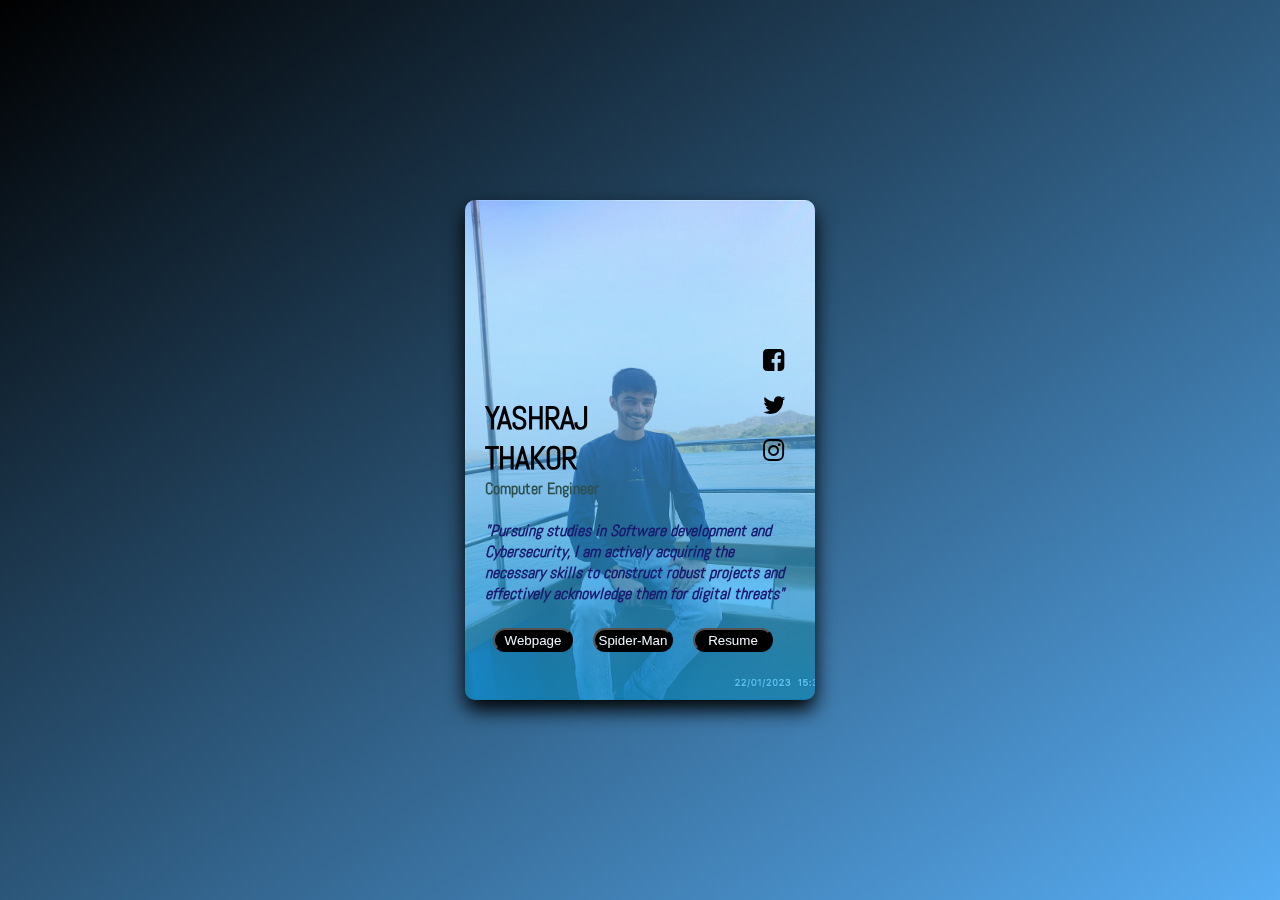
<file: index.html>
<!DOCTYPE html>
<html lang="en">
  <head>
    <meta charset="UTF-8" />
    <meta name="viewport" content="width=device-width, initial-scale=1.0" />
    <link rel="stylesheet" href="design.css" />
    <link
      href="https://fonts.googleapis.com/css2?family=Abel&family=Montserrat:wght@300&display=swap"
      rel="stylesheet"
    />
    <link
      rel="stylesheet"
      href="https://maxcdn.bootstrapcdn.com/font-awesome/4.7.0/css/font-awesome.min.css"
    />
    <title>Yashraj's Website</title>
    <link rel="icon" href="profileImage.png" type="image/x-icon" />
    <meta name="google-site-verification" content="-NhPDgaJb70ONO7kACdzdemfJ30ImSnVDi_XPkhDHE8" />
  </head>

  <body>
    <div class="rainbow"></div>
    <div class="main">
      <div class="container">
        <div class="gradient">
          <div class="content">
            <h2>
              YASHRAJ <br />
              THAKOR
            </h2>
            <b><p style="color: darkslategray">Computer Engineer</p></b>
            <br />
            <b>
              <p class="details">
                "Pursuing studies in Software development and Cybersecurity, I
                am actively acquiring the necessary skills to construct robust
                projects and effectively acknowledge them for digital threats"
              </p>
            </b>
            <a href="http://yath.netlify.app" target="_blank"
              ><button class="but1">Webpage</button></a
            >
            <a href="http://yashrajthakor06.github.io/spidey" target="_blank"
              ><button class="but2">Spider-Man</button></a
            >
            <a href="https://yashrajthakor06.github.io/resume/" target="_blank"
              ><button class="but3">Resume</button></a
            >
            <div class="icons">
              <a href="https://www.facebook.com/yashrajthakor06"
                ><i class="fa fa-facebook-square" aria-hidden="true"></i
              ></a>
              <a href="https://x.com/yashrajthakor06"
                ><i class="fa fa-twitter" aria-hidden="true"></i
              ></a>
              <a href="https://www.instagram.com/yaxsth/"
                ><i class="fa fa-instagram" aria-hidden="true"></i
              ></a>
            </div>
          </div>
        </div>
      </div>
    </div>

    <marquee
      class="marquee"
      width="auto"
      height="300rem"
      direction="up"
      scrollamount="2"
      style="margin: 5px; text-align: center"
    >
      <p style="color: white; text-align: center; font-size: 6rem">
        By Yashraj
      </p>
    </marquee>
  </body>
</html>
</file>
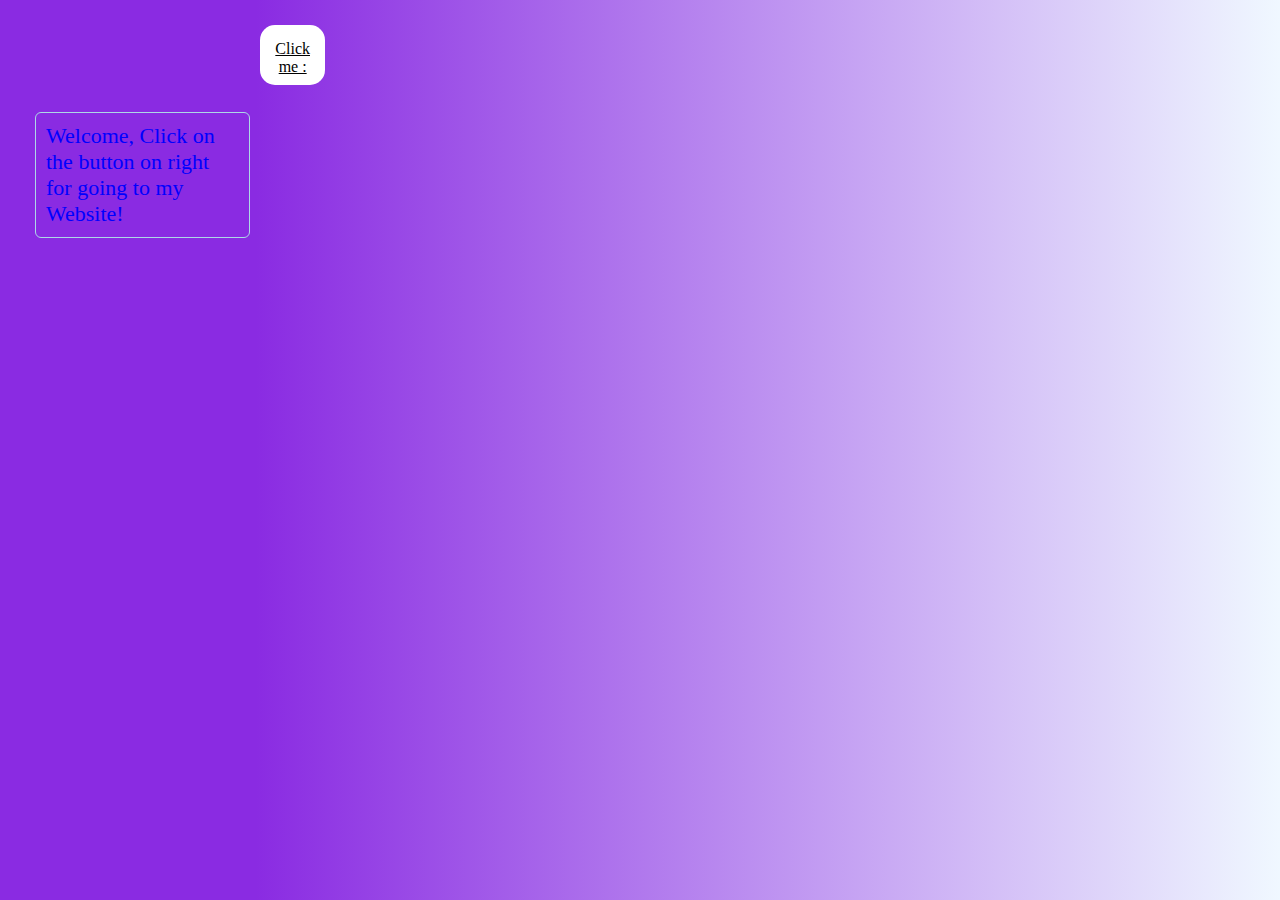
<file: popup.html>
<!DOCTYPE html>
<html lang="en">
  <head>
    <meta charset="UTF-8" />
    <meta name="viewport" content="width=device-width, initial-scale=1.0" />
     <link rel = "icon" href = "profileImage.png" type = "image/x-icon">
    <title>Yashraj - Extension</title>
    <link rel="stylesheet" href="style.css" />
  </head>
  <body>
    <p>Welcome, Click on the button on right for going to my Website!</p>
    <a href="https://yashrajthakor06.github.io/resume" target="_blank"
      >Click me :</a
    >
  </body>
</html>
</file>
<file: design.css>
* {
    padding: 0;
    margin: 0;
    box-sizing: border-box;
}

body {
    height: 100vh;
    width: 100vw;
    background: linear-gradient(to right bottom, black, rgb(88, 173, 243));
}

.main {
    top: 50%;
    left: 50%;
    position: absolute;
    transform: translate(-50%, -50%);
    z-index: 1;
}

.container {
    position: relative;
}

.marquee {
    position: absolute;
    top: 0;
    right: 10px; /* Adjust this value to position the marquee as desired. */
    z-index: 0;
}

.container {
    height: 500px;
    width: 350px;
    box-shadow: 0 10px 20px black;
    background-size: cover;
    font-family: 'Abel', sans-serif;
    background-image: url("yashraj2.jpg");
    border-radius: 10px;
}

.gradient {
    height: 100%;
    width: 100%;
    top: 0;
    background: linear-gradient(to top, rgba(28, 171, 238, 0.7), rgba(253, 252, 252, 0.21));
    color: white;
    border-radius: 10px;
}

.content {
    bottom: 0;
    position: absolute;
    margin-bottom: 20px;
    padding: 20px;
}

h2 {
    font-size: xx-large;
    color: black;
    letter-spacing: -1px;
}

.details {
    color: midnightblue;
    font-style: italic;
}

.but1 {
    align-items: center;
    background-color: black;
    color: aliceblue;
    height: 1.5rem;
    width: 5rem;
    margin: 1.5rem 0.5rem 0.5rem;
    border-radius: 2rem;
}

.but2 {
    align-items: center;
    background-color: black;
    color: aliceblue;
    height: 1.5rem;
    width: 5rem;
    margin: 1.5rem 0.5rem 0.5rem;
    border-radius: 2rem;
}

.but3 {
    align-items: center;
    background-color: black;
    color: aliceblue;
    margin: 1.5rem 0.5rem 0.5rem;
    height: 1.5rem;
    width: 5rem;
    border-radius: 2rem;
}

.icons {
    display: flex;
    flex-direction: column;
    top: -30px;
    position: absolute;
    left: 85%;
}

.icons i {
    font-size: 25px;
    margin-bottom: 20px;
    color: black;
    transition: 0.3s;
}

.icons i:hover {
    color: black;
}

/*@media screen and (min-width: 200px) {
    .container {
        height: 350px;
        width: 200px;
    }
    h2 {
        font-size: x-large;
        color: black;
    }
    .icons i {
        font-size: large;
        margin-bottom: 10px;
    }
}

* {
    padding: 0;
    margin: 0;
    box-sizing: border-box;
}

body {
    height: 100vh;
    width: 100vw;
    background: linear-gradient(to right bottom, black, rgb(88, 173, 243));
}

.main {
    top: 50%;
    left: 50%;
    position: absolute;
    transform: translate(-50%, -50%);
}

.container {
    height: 500px;
    width: 350px;
    box-shadow: 0 10px 20px black;
    background-size: cover;
    font-family: 'Abel', sans-serif;
    background-image: url("yashraj2.jpg");
}

.gradient {
    height: 100%;
    width: 100%;
    top: 0;
    background: linear-gradient(to top, rgba(28, 171, 238, 0.7), rgba(253, 252, 252, 0.21));
    color: white;
}

.content {
    bottom: 0;
    position: absolute;
    margin-bottom: 20px;
    padding: 20px;
}

h2 {
    font-size: xx-large;
    letter-spacing: -1px;
    color: black;
}

.details {
    font-style: italic;
    color: midnightblue;
}

.icons {
    display: flex;
    flex-direction: column;
    top: -30px;
    position: absolute;
    left: 85%;
}

.icons i {
    font-size: 25px;
    margin-bottom: 20px;
    color: black;
    transition: 0.3s;
}

.icons i:hover {
    color: white;
}*/
</file>
<file: style.css>
body {
    width: 300px;
    height: 300px;
    background: linear-gradient(to left,aliceblue,blueviolet  80% );
    display: flex;
    justify-content: center;
    margin: 25px;
}

p:hover, p:active {
    background-color: aqua;
  }

p{
    display: inner-flex;
    margin: auto 10px;
    font-size: 22px;
    color: blue;
    border-radius: 6px;
    border: 1px solid lightblue;
    padding: 10px;
}

a:link, a:visited {
    background-color: white;
    border-radius: 15px;
    border: 1px black;
    height: 30px;
    width: 40px;
    color: black;
    padding: 15px;
    text-align: center;
  }
  
  a:hover, a:active {
    background-color:aqua;
  }
</file>
